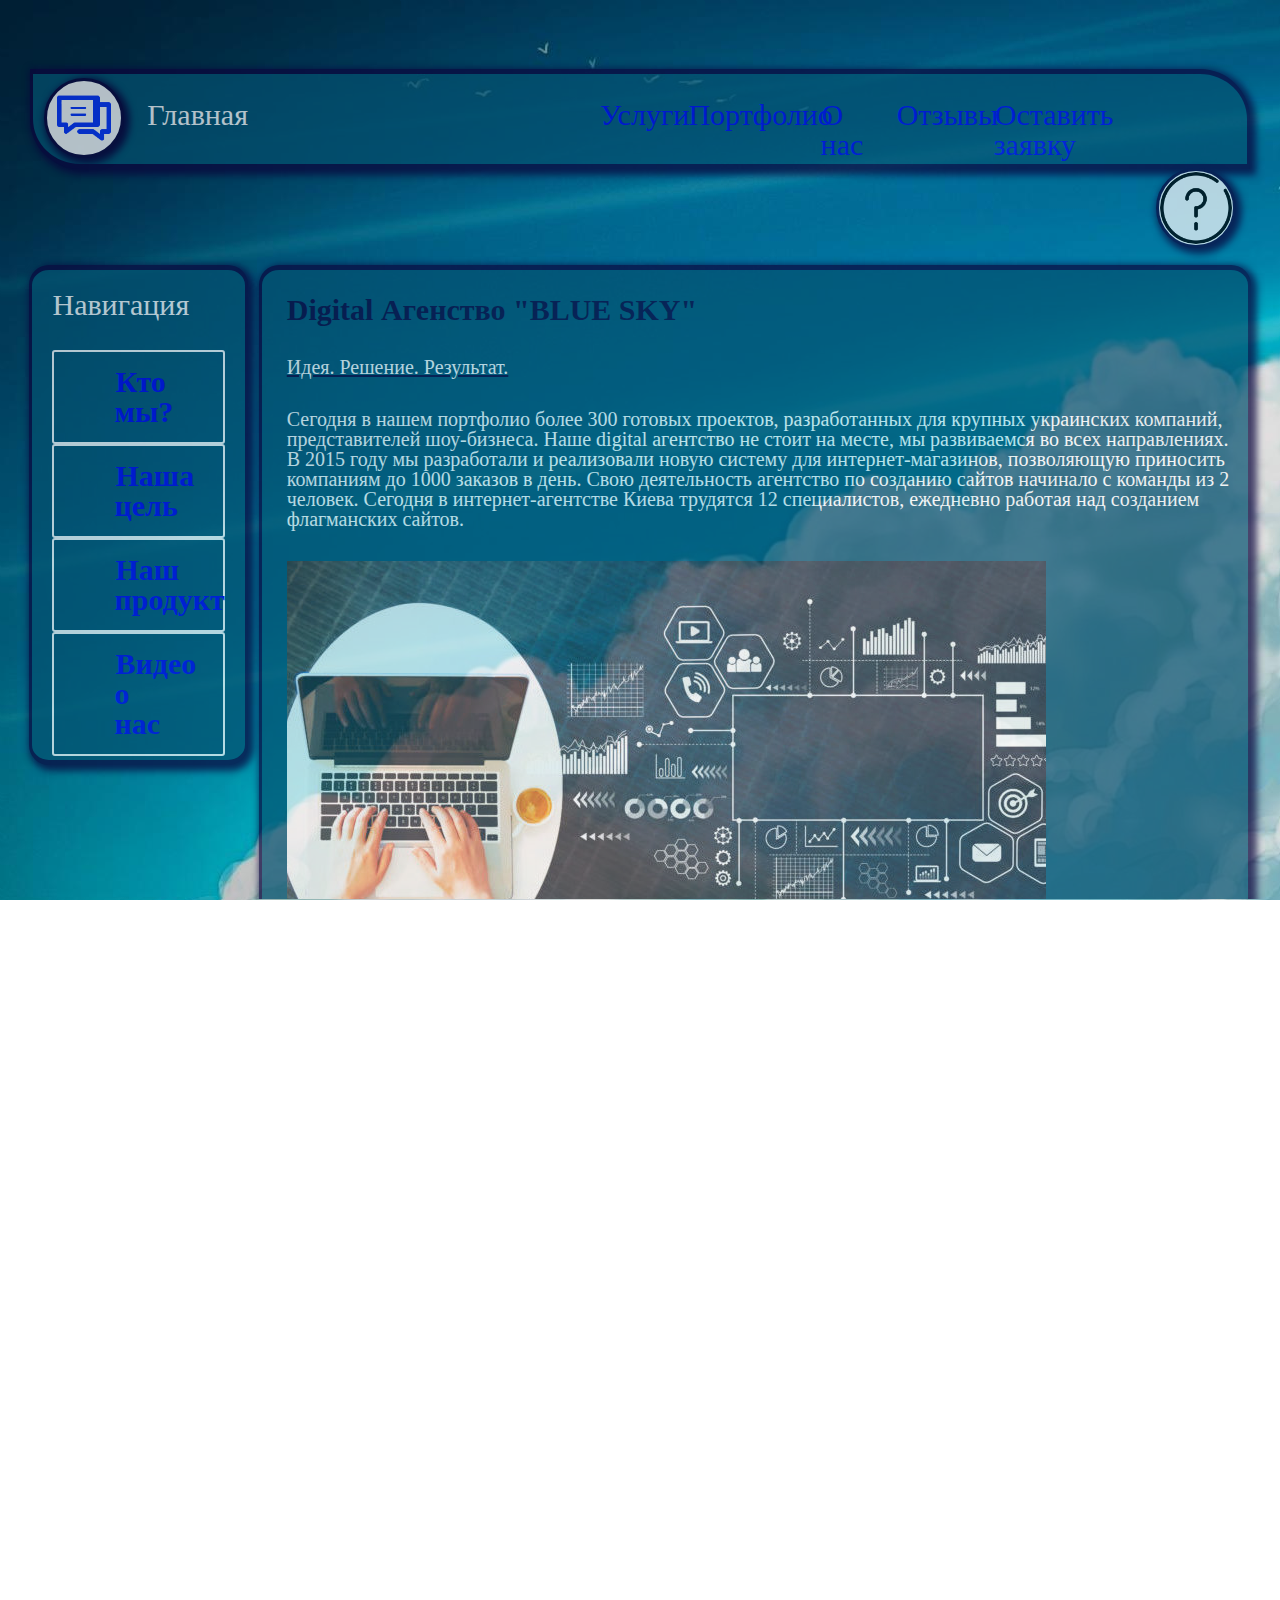
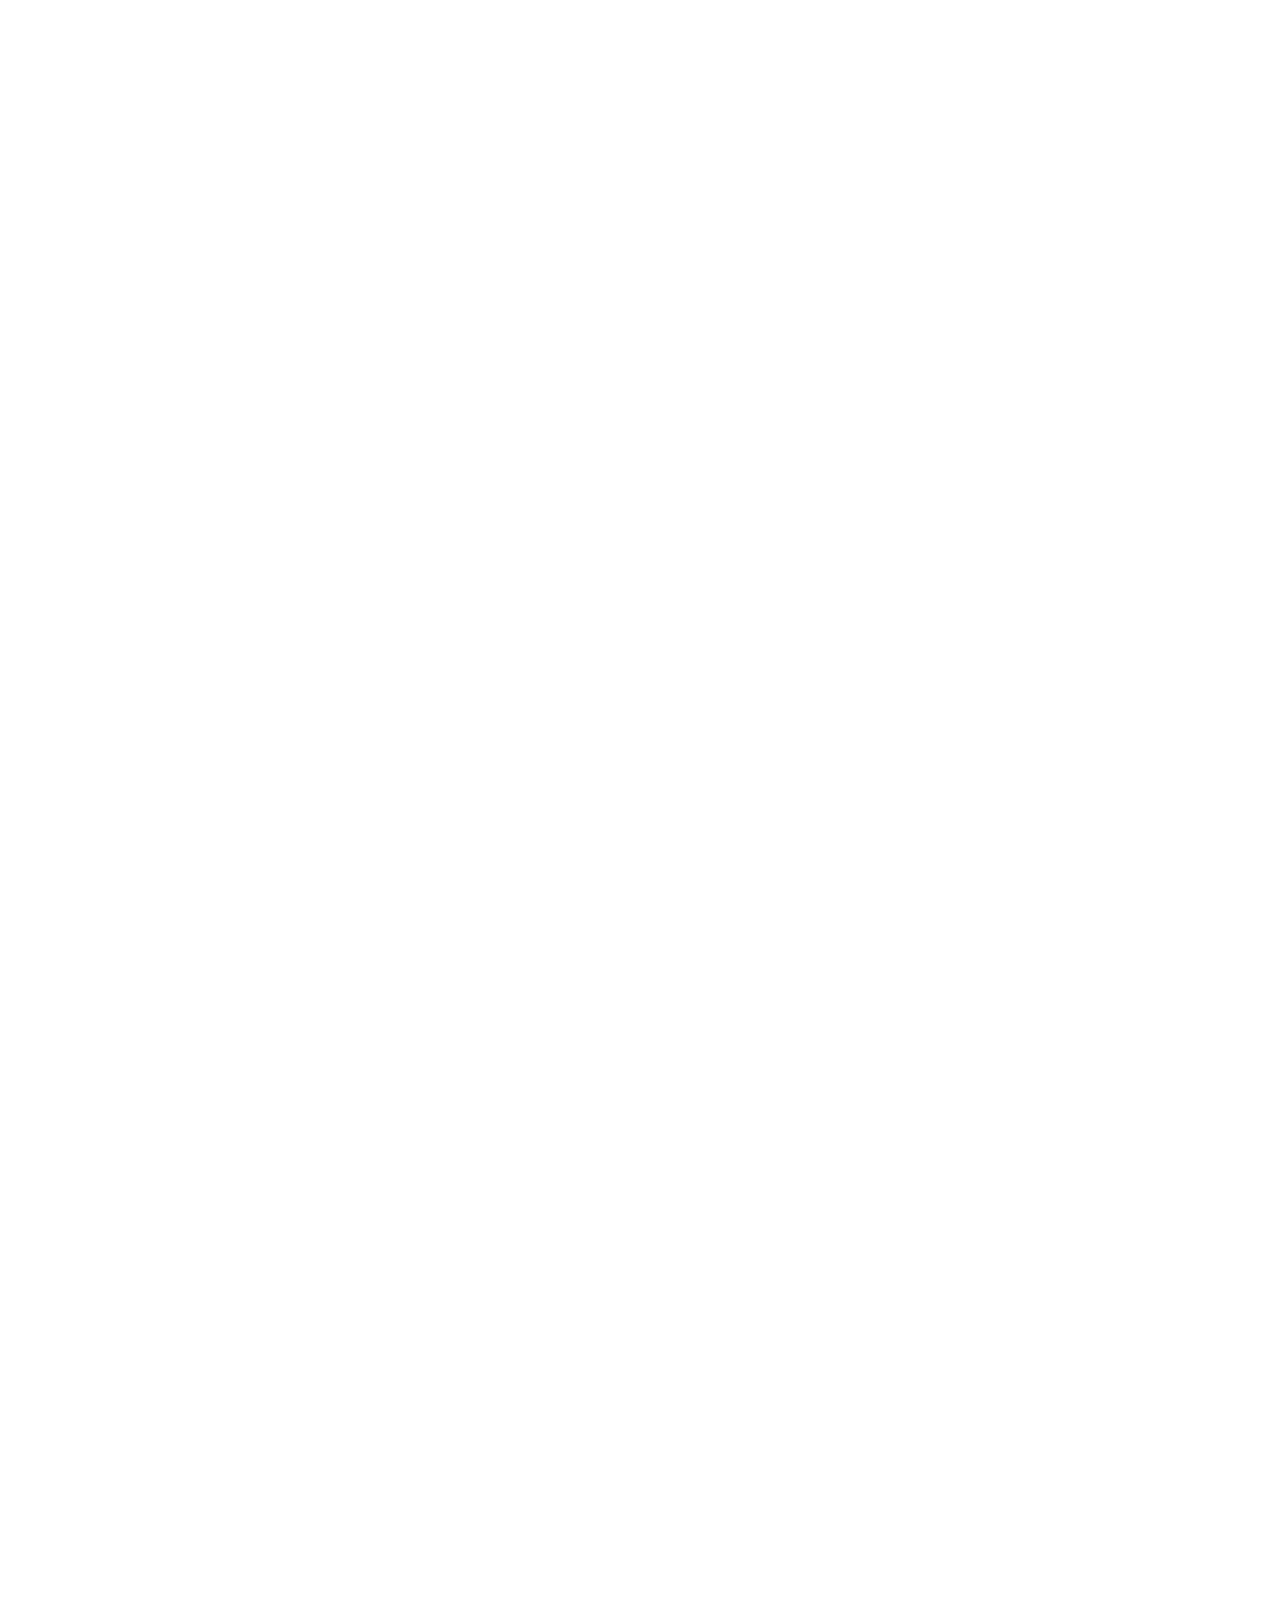
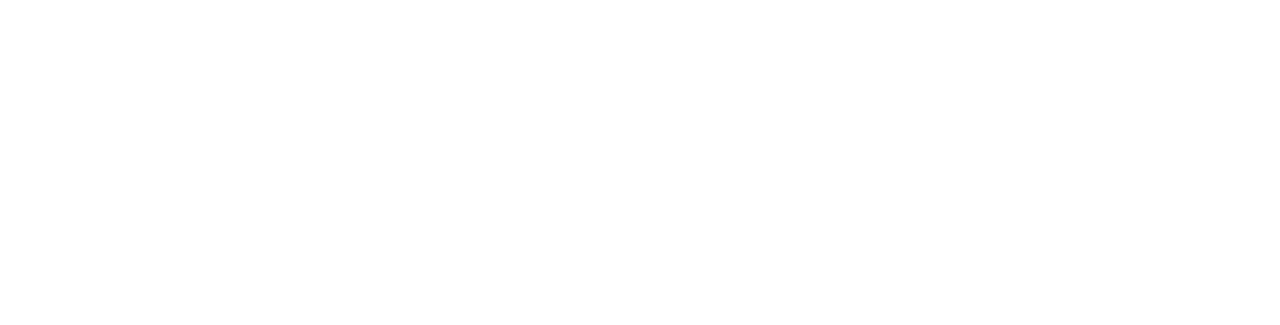
<file: lab1/index.html>
<!DOCTYPE html>
<html lang="en">

<head>
    <link rel="stylesheet" href="main.css">
    <meta charset="UTF-8">
    <meta http-equiv="X-UA-Compatible" content="IE=edge">
    <meta name="viewport" content="width=device-width, initial-scale=1.0">
    <title>Главная страница</title>
</head>

<body>

    <div class="wrapper">

        <div class="header">

            <div class="row">

                <div class="inner-header" id="up">

                    <a target="_blank" href="index.html"> <img class="logo"
                            src="image/chat.png" alt="" /> </a>

                    <div class="name">Главная</div>

                    <div class="firstpage">
                        <a target="_blank" href="pages/1/first.html">Услуги</a>
                    </div>

                    <div class="secondpage">
                        <a target="_blank" href="pages/2/second.html">Портфолио</a>
                    </div>

                    <div class="thirdpage">
                        <a target="_blank" href="pages/3/third.html">О нас</a>
                    </div>

                    <div class="fourthpage">
                        <a target="_blank" href="pages/4/fourth.html">Отзывы</a>
                    </div>

                    <div class="fifthpage">
                        <a target="_blank" href="pages/5/fifth.html">Оставить заявку</a>
                    </div>

                    <a target="_blank" href="https://www.google.by"> <img class="info"
                            src="image/question.png" alt="" /> </a>

                </div>

            </div>

        </div>


    </div>

    <div class="row">

        <div class="sidebar">
            <div class="inner-sidebar">Навигация<br><br>
                <div class="buttons"><a href="#top">Кто мы?</a><br></div>
                <div class="buttons"><a href="#target">Наша цель</a><br></div>
                <div class="buttons"><a href="#product">Наш продукт</a><br></div>
                <div class="buttons"><a href="#video">Видео о нас</a><br></div>
            </div>
        </div>

        <div class="content">

            <div class="inner-content">
                <div class="bold">
                    <div class="color">
                        <div class="fontsize30style">
                            <div class="top" id="top">
                                <h2>Digital Агенство "BLUE SKY"</h2><br>
                                <p class="decorationunder">Идея. Решение. Результат.</p><br>
                                <p>Сегодня в нашем портфолио более 300 готовых проектов, разработанных для крупных
                                    украинских компаний, представителей шоу-бизнеса. Наше digital агентство не стоит на
                                    месте, мы развиваемся во всех направлениях. В 2015 году мы разработали и реализовали
                                    новую систему для интернет-магазинов, позволяющую приносить компаниям до 1000
                                    заказов в день. Свою деятельность агентство по созданию сайтов начинало с команды из
                                    2 человек. Сегодня в интернет-агентстве Киева трудятся 12 специалистов, ежедневно
                                    работая над созданием флагманских сайтов.</p><br>
                                <img src="image/digital.jpeg" alt="" /><br><br>
                                <h3>Мы команда экстравертов</h3><br>
                                <p>и талантливых разработчиков, которые любят свою работу и ценят клиентов.</p><br>
                                <h3>Миссия диджитал агентства</h3><br>
                                <p>Пропагандировать новый творческий подход к разработке и продвижению сайтов. Вывести
                                    ваш би</p><br>
                                <div class="target" id="target">
                                    <h3>Наша цель</h3><br>
                                    <p>Разработка прогрессивной концепции создания сайтов на основе продающей айдентики,
                                        эффектного и эффективного дизайна и удобного юзабилити. Создание функциональных
                                        инструментов, результатом которых станет высокая конверсия. Ориентирование на
                                        поддержку социально-экономического развития каждого клиента.</p><br>
                                    <p>Вносим вклад в улучшение благосостояния общества, предоставляя безграничные
                                        возможности заработка в Интернете.</p><br>
                                    <img src="image/Цель.png" alt="" /><br><br>
                                </div>
                                <div class="product" id="product">
                                    <h2>Почему мы делаем лучший веб-продукт?</h2><br>
                                    <h3>-Глубокий бизнес-анализ</h3><br>
                                    <p>На основе полученных результатов маркетинговых исследований строим стратегию
                                        превосходства и выводим сайт в лидеры ниши.</p><br>
                                    <h3>-Комплексные услуги интернет-маркетинга</h3><br>
                                    <p>Точный охват целевого трафика и индивидуальная стратегия продвижения приведет
                                        сотни "горячих" клиентов в ваш бизнес.</p><br>
                                    <h3>-Современный и продающий дизайн</h3><br>
                                    <p>Разрабатываем запоминающийся дизайн на основе тщательных исследований вашего
                                        бизнеса и получаем конверсию до 45%.</p><br>
                                    <h3>-Надёжная поддержка ресурса</h3><br>
                                    <p>Бесперебойная работа, модернизация ресурса и максимальная безопасность сайта 365
                                        дней в году.</p><br>
                                </div>
                                <div class="video" id="video">
                                    <h3>Видео о нас</h3><br>
                                    <iframe width="800" height="600" src="https://www.youtube.com/embed/sOmPVxo5fR4"
                                        frameborder="0"
                                        allow="accelerometer; autoplay; clipboard-write; encrypted-media; gyroscope; picture-in-picture"
                                        allowfullscreen></iframe>
                                </div>
                            </div>
                        </div>
                    </div>
                </div>
            </div>
        </div>
    </div>

    <div class="row">

        <div class="footer">

            <div class="inner-footer">Мы в социальных сетях:

                <a target="_blank" href="https://vk.com/niga_nuga"> <img class="vk"
                        src="image/vk.png" alt="" /> </a>

                <a target="_blank" href="https://www.instagram.com/niga_nuga"> <img class="instagram"
                        src="image/instagram.png" alt="" /> </a>

                <a target="_blank" href="https://t.me/niga_nuga"> <img class="telegram"
                        src="image/telegram.png" alt="" /> </a>

                <a target="_blank" href="https://www.facebook.com/Niga_Nuga-1189427944551584"> <img class="facebook"
                        src="image/facebook.png" alt="" /> </a>

                <a href="#up"><img class="up" src="image/up.png" alt="" /> </a></a>

            </div>

        </div>

    </div>

    </div>

</body>

</html>
</file>
<file: lab1/main.css>
*{
    padding: 1px;
    margin: 0;
    border: 0;
    box-sizing: border-box;
}
*,*:before,*::after{outline:none;}
a:focus,a:active{outline: none;}

nav,footer,header,aside{display: block;}

html, body{
    scroll-behavior:smooth;
    overflow: auto;
    background: url(image/background.jpg) no-repeat scroll;
    background-size: auto, auto;
    color: white;
    height: 100%;
    width: 100%;
    line-height: 1;
    font-size: 14px;
    -ms-text-size-adjust: 100%;
    -moz-text-size-adjust: 100%;
    -webkit-text-size-adjust: 100%;
}

input,button,textarea{
    font-family:inherit;
}

input::-ms-clear{display:none;}
button{cursor: pointer;}
button ::-moz-focus-inner{padding: 0;border: 0;}
a,a:visited{text-decoration: none;}
a:hover{text-decoration: none;}
ul li{list-style: none;}
img{vertical-align: top;}

h1,h2,h3,h4,h5,h6{font-size: inherit;font-weight: 400;}

/*---------------------------------------------------------*/

.row:after {
    visibility: hidden;
    display: block;
    font-size: 0;
    content: " ";
    clear: both;
    height: 0;
  }
  .row { display: inline-block; }
  * html .row { height: 1%; }
  .row { display: block; }

/*---------------------------------------------------------*/

.header{
    margin-top: 5%;
    margin-right: 2%;
    margin-left: 2%;
    margin-bottom: 1%;
    opacity: .7;
}

.inner-header{
    background: #03506f;
    box-shadow: 3px 3px 7px 3px #0a043c;
    height: 100px;
    border-radius: 0px 50px 0px 50px;
    border-top: 5px solid #0a043c;
    border-bottom: 5px solid #0a043c;
    border-left: 3px solid #0a043c;
    border-right: 3px solid #0a043c;
}

/*---------------------------------------------------------*/

.content{
    margin-right: 2%;
    margin-bottom: 1%;
    width: 78%;
    float: left;
    opacity: .7;
}

.inner-content{
    padding-left: 20px;
    padding-top: 20px;
    background: #03506f;
    box-shadow: 3px 3px 7px 3px #0a043c;
    min-height: 1200px;
    font-size: 30px;
    border-radius: 20px 20px 20px 20px;
    border-top: 5px solid #0a043c;
    border-bottom: 5px solid #0a043c;
    border-left: 3px solid #0a043c;
    border-right: 3px solid #0a043c;
}

/*---------------------------------------------------------*/

.sidebar{
    margin-left: 2%;
    margin-bottom: 1%;
    width: 18%;
    float: left;
    padding-right: 10px;
    opacity: .7;
}

.inner-sidebar{
    padding-right: 20px;
    padding-left: 20px;
    padding-top: 20px;
    background: #03506f;
    box-shadow: 3px 3px 7px 3px #0a043c;
    height: 500px;
    font-size: 30px;
    border-radius: 20px 20px 20px 20px;
    border-top: 5px solid #0a043c;
    border-bottom: 5px solid #0a043c;
    border-left: 3px solid #0a043c;
    border-right: 3px solid #0a043c;
}

/*---------------------------------------------------------*/

.footer{
    margin-right: 2%;
    margin-left: 2%;
    margin-bottom: 3%;
    opacity: .7;
}

.inner-footer{
    padding-left: 20px;
    display: flex;
    align-items: center;
    background: #03506f;
    box-shadow: 3px 3px 7px 3px #0a043c;
    height: 100px;
    font-size: 30px;
    border-radius: 50px 0px 50px 0px;
    border-top: 5px solid #0a043c;
    border-bottom: 5px solid #0a043c;
    border-left: 3px solid #0a043c;
    border-right: 3px solid #0a043c;
}

/*---------------SOCIAL-NETWORK-----------------*/

.vk{
    width: 10%;
    margin-left: 15px;
    opacity: .7;
    box-shadow: 3px 3px 7px 3px #0a043c;
    overflow: hidden;
    border-radius: 50%;
    border: 3px solid #0a043c;
    height: 50px;
    width: 50px;
}

.vk:hover{
    background: #0a043c;
}

.vk:active { background: black; }

.instagram{
    width: 10%;
    margin-left: 10px;
    opacity: .7;
    box-shadow: 3px 3px 7px 3px #0a043c;
    overflow: hidden;
    border-radius: 50%;
    border: 3px solid #0a043c;
    height: 50px;
    width: 50px;
}

.instagram:hover{
    background: #0a043c;
}

.instagram:active { background: black; }

.telegram{
    width: 10%;
    margin-left: 10px;
    opacity: .7;
    box-shadow: 3px 3px 7px 3px #0a043c;
    overflow: hidden;
    border-radius: 50%;
    border: 3px solid #0a043c;
    height: 50px;
    width: 50px;
}

.telegram:hover{
    background: #0a043c;
}

.telegram:active { background: black; }

.facebook{
    width: 10%;
    margin-left: 10px;
    opacity: .7;
    box-shadow: 3px 3px 7px 3px #0a043c;
    overflow: hidden;
    border-radius: 50%;
    border: 3px solid #0a043c;
    height: 50px;
    width: 50px;
}

.facebook:hover{
    background: #0a043c;
}

.facebook:active { background: black; }

.up{
    width: 10%;
    margin-left: 10px;
    opacity: .7;
    box-shadow: 3px 3px 7px 3px #0a043c;
    overflow: hidden;
    border-radius: 50%;
    border: 3px solid #0a043c;
    height: 50px;
    width: 50px;
}

.up:hover{
    background: #0a043c;
}

.up:active { background: black; }

/*---------------LOGO+INFO-----------------*/

.logo{
    width: 10%;
    float: left;
    background: white;
    opacity: 1;
    box-shadow: 3px 3px 7px 3px #0a043c;
    margin-top: 3px;
    margin-left: 10px;
    margin-right: 1%;
    overflow: hidden;
    border-radius: 50%;
    border: 3px solid #0a043c;
    height: 80px;
    width: 80px;
}

.logo:hover{
    background: #0a043c;
}

.logo:active { background: black; }

.info{
    width: 7%;
    float: right;
    background: white;
    opacity: 1;
    box-shadow: 3px 3px 7px 3px #0a043c;
    margin-top: 3px;
    margin-right: 10px;
    overflow: hidden;
    border-radius: 50%;
    border: 3px solid #0a043c;
    height: 80px;
    width: 80px;
}

.info:hover{
    background: #0a043c;
}

.info:active { background: black; }

/*-----------------PAGES-------------------*/

.firstpage{
    display: inline-block;
    transition: 1.2s;
    width: 6.5%;
    float: left;
    font-size: 30px;
    height: 90px;
    padding-top: 25px;
    margin-left: 0.8%;
}

.firstpage:hover{
    width: 6.5%;
    background-color: #0a043c;
}

.firstpage:active { background: black; }

.secondpage{
    display: inline-block;
    transition: 1.2s;
    width: 10.2%;
    float: left;
    font-size: 30px;
    height: 90px;
    padding-top: 25px;
    margin-left: 0.8%;
}

.secondpage:hover{
    width: 10.2%;
    background-color: #0a043c;
}

.secondpage:active { background: black; }

.thirdpage{
    display: inline-block;
    transition: 1.2s;
    width: 5.4%;
    float: left;
    font-size: 30px;
    height: 90px;
    padding-top: 25px;
    margin-left: 0.8%;
}

.thirdpage:hover{
    width: 5.4%;
    background-color: #0a043c;
}

.thirdpage:active { background: black; }

.fourthpage{
    display: inline-block;
    transition: 1.2s;
    width: 7.3%;
    float: left;
    font-size: 30px;
    height: 90px;
    padding-top: 25px;
    margin-left: 0.8%;
}

.fourthpage:hover{
    width: 7.3%;
    background-color: #0a043c;
}

.fourthpage:active { background: black; }

.fifthpage{
    display: inline-block;
    transition: 1.2s;
    width: 14.9%;
    float: left;
    font-size: 30px;
    height: 90px;
    padding-top: 25px;
    margin-left: 0.8%;
}

.fifthpage:hover{
    width: 14.9%;
    background-color: #0a043c;
}

.fifthpage:active { background: black; }

/*------------BUTTONS+NAME-------------*/

.buttons {
    display: inline-block;
    transition: 1.2s;
    color: white;
    width: 100%;
    font-weight: 700;
    padding: .5em 2em;
    border: 2px solid;
    border-radius: 3px;
  } 
.buttons:hover { background: #0a043c; }
.buttons:active { background: white; }

.name{
    width: 6.5%;
    float: left;
    font-size: 30px;
    height: 90px;
    padding-top: 25px;
    margin-left: 0.8%;
    margin-right: 30%;
}

/*----------------TEXT-----------------*/

.decorationunder{
    text-decoration: underline;
    text-decoration-color: #0a043c;
}

.fontsize30style p{
    font-size: 20px;
}

.color h2,h3{
    color: #0a043c;
}

.bold h2,h3{
    font-weight: 700;
}
</file>
